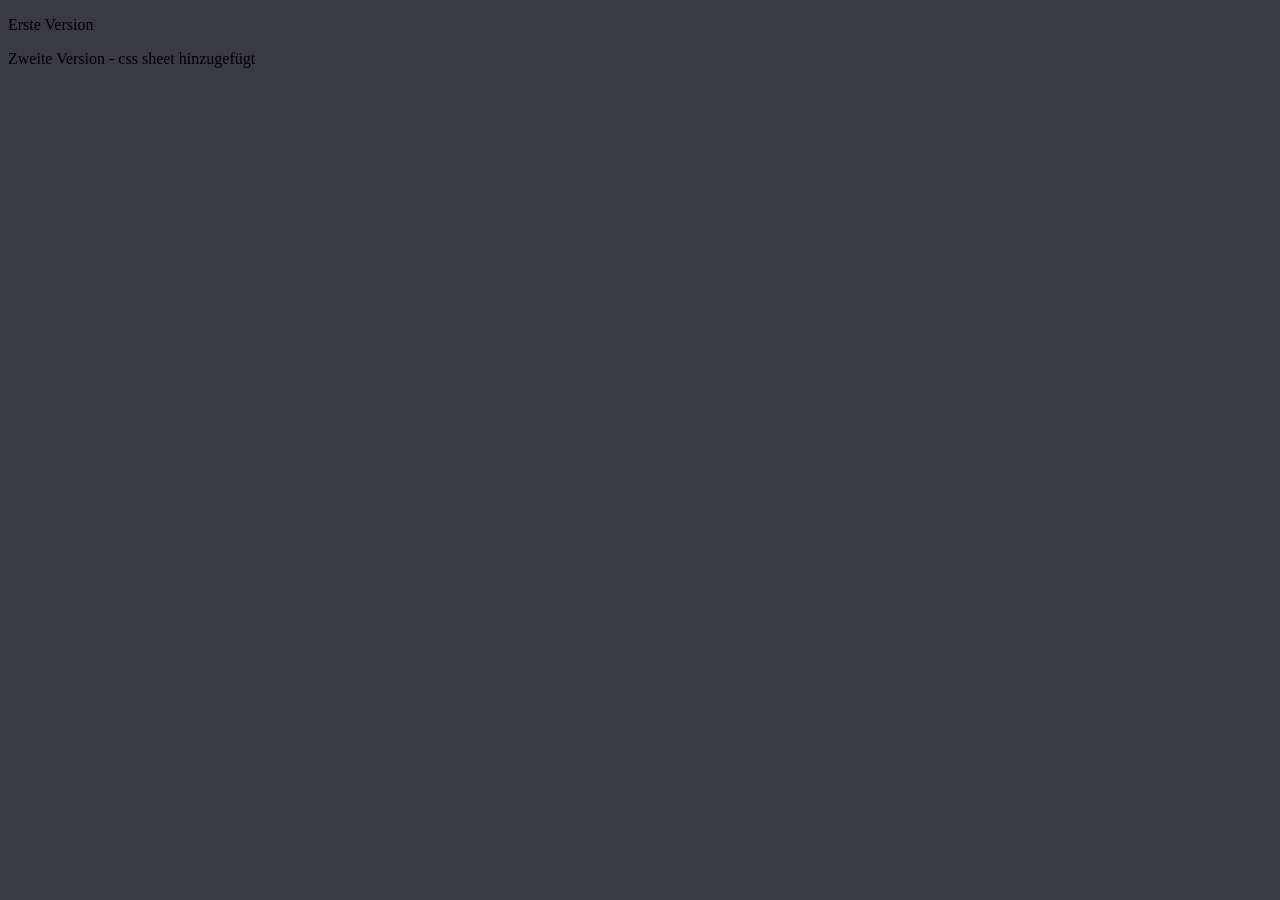
<file: index.html>
<!DOCTYPE html>
<html lang="de">
<head>
    <meta charset="UTF-8">
    <meta http-equiv="X-UA-Compatible" content="IE=edge">
    <meta name="viewport" content="width=device-width, initial-scale=1.0">
    <title>Git-Arbeit 1</title>
    <link rel="stylesheet" href="style.css">
</head>
<body>
    <p>Erste Version</p>
    <p>Zweite Version - css sheet hinzugefügt</p>
</body>
</html>
</file>
<file: style.css>
* {
    background-color: #3a3a45;
}
</file>
